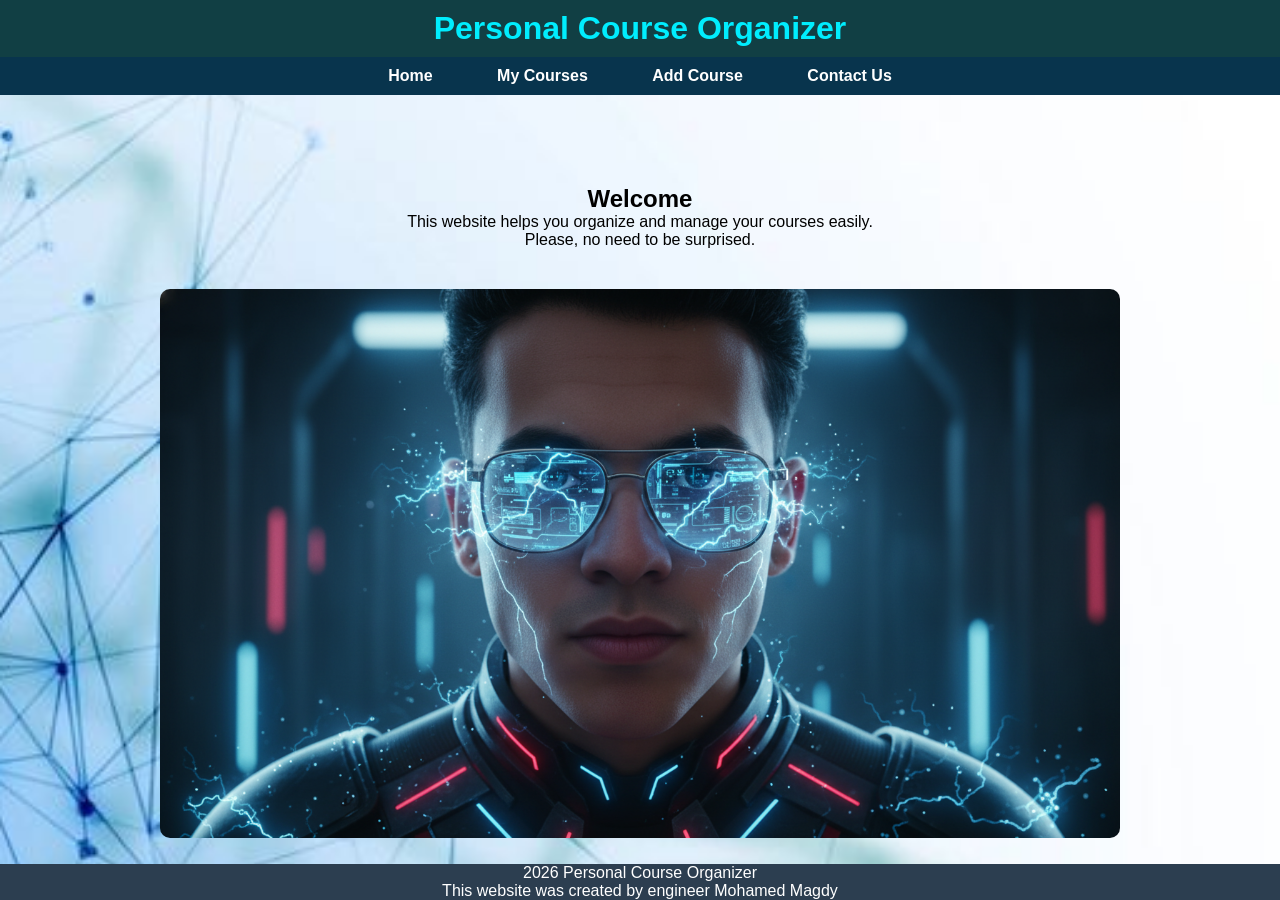
<file: index.html>
<!DOCTYPE html>
<html lang="en">
<head>
    <meta charset="UTF-8">
    <meta name="viewport" content="width=device-width, initial-scale=1.0">  <!--نا عشان تبقا المساحه العرض بتاعت الويب تكون قد الجهاز -->
    <title>Home - Personal Course Organizer</title>

  
    <link rel="stylesheet" href="style.css"><!-- هنا عشان اربط ملف css بكل الصفحات وياخد نفس الشكل -->
</head>

<body>

   
    <header>
        <h1>Personal Course Organizer</h1>
    </header>

   
    <nav>
        <a href="index.html">Home</a>
        <a href="courses.html">My Courses</a>
        <a href="add.html">Add Course</a>
        <a href="contact.html">Contact Us</a>
    </nav>

   
    <main>
        <section class="welcome">
            <h2>Welcome </h2>
            <p>This website helps you organize and manage your courses easily.</p>
            <p>Please, no need to be surprised.</p>
 
            <img src="course.jpg" class= "hero-img">





        </section>
    </main>

   
    <footer>
        <p>2026 Personal Course Organizer</p>
        <p>This website was created by engineer Mohamed Magdy</p>
    </footer>

</body>
</html>
</file>
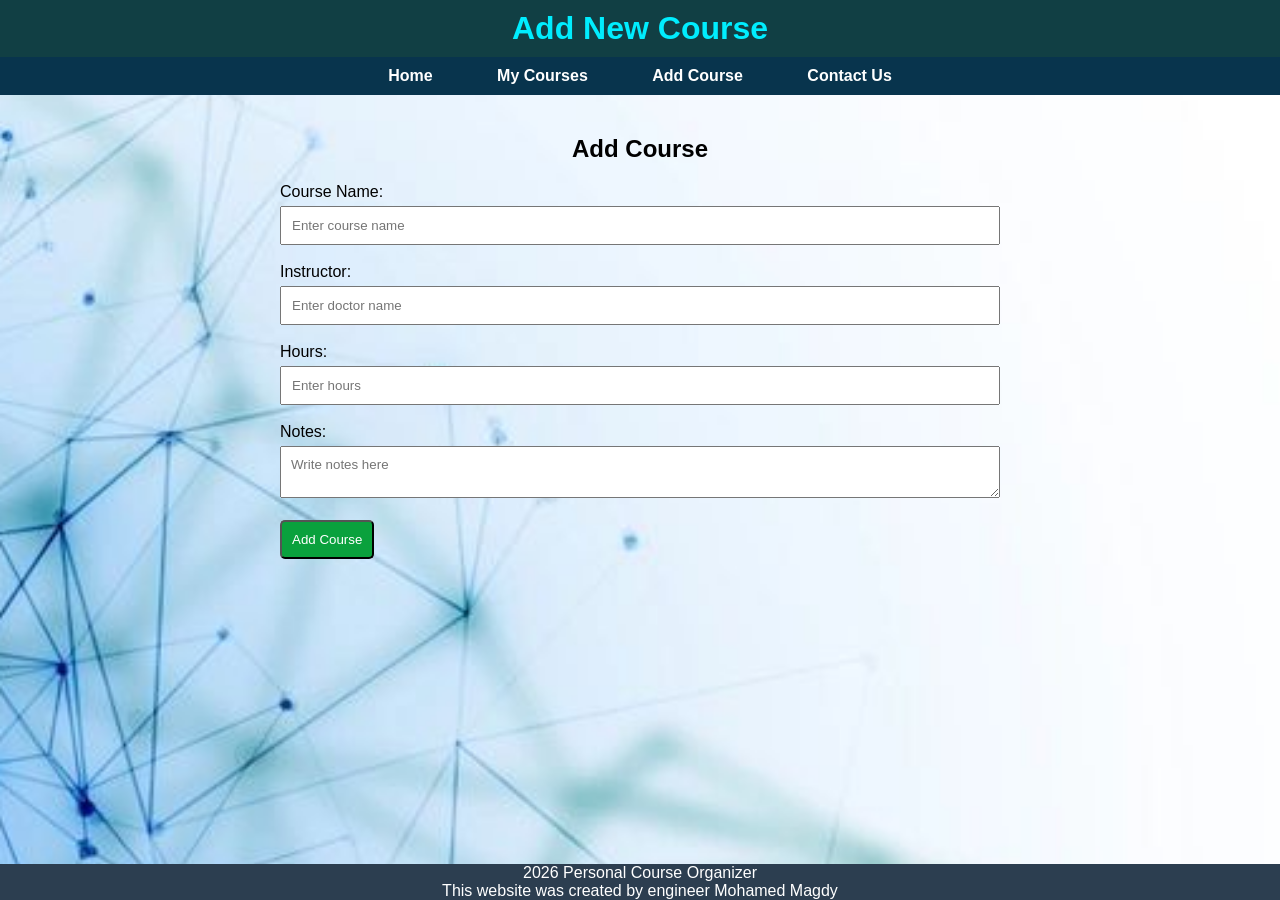
<file: add.html>
<!DOCTYPE html>
<html lang="en">
<head>
    <meta charset="UTF-8">
    <meta name="viewport" content="width=device-width, initial-scale=1.0">
    <title>Add Course</title>
    <link rel="stylesheet" href="style.css">
</head>

<body>

<header>
    <h1>Add New Course</h1>
</header>

<nav>
    <a href="index.html">Home</a>
    <a href="courses.html">My Courses</a>
    <a href="add.html">Add Course</a>
    <a href="contact.html">Contact Us</a>
</nav>

<main>
    <section>
        <h2>Add Course</h2>

        <form>
           
            <label>Course Name:</label><br>
            <input type="text" placeholder="Enter course name" class="slide"><br><br>

            
            <label>Instructor:</label><br>
            <input type="text" placeholder="Enter doctor name" class="slide" ><br><br>

        
            <label> Hours:</label><br>
            <input type="number" placeholder="Enter hours"class="slide"><br><br>

            
            <label>Notes:</label><br>
            <textarea placeholder="Write notes here"class="slide"></textarea><br><br>

          
            <button type="submit">Add Course</button>
        </form>
    </section>
</main>

<footer>
    <p> 2026 Personal Course Organizer</p>
    <p>This website was created by engineer Mohamed Magdy</p>
</footer>

</body>
</html>
</file>
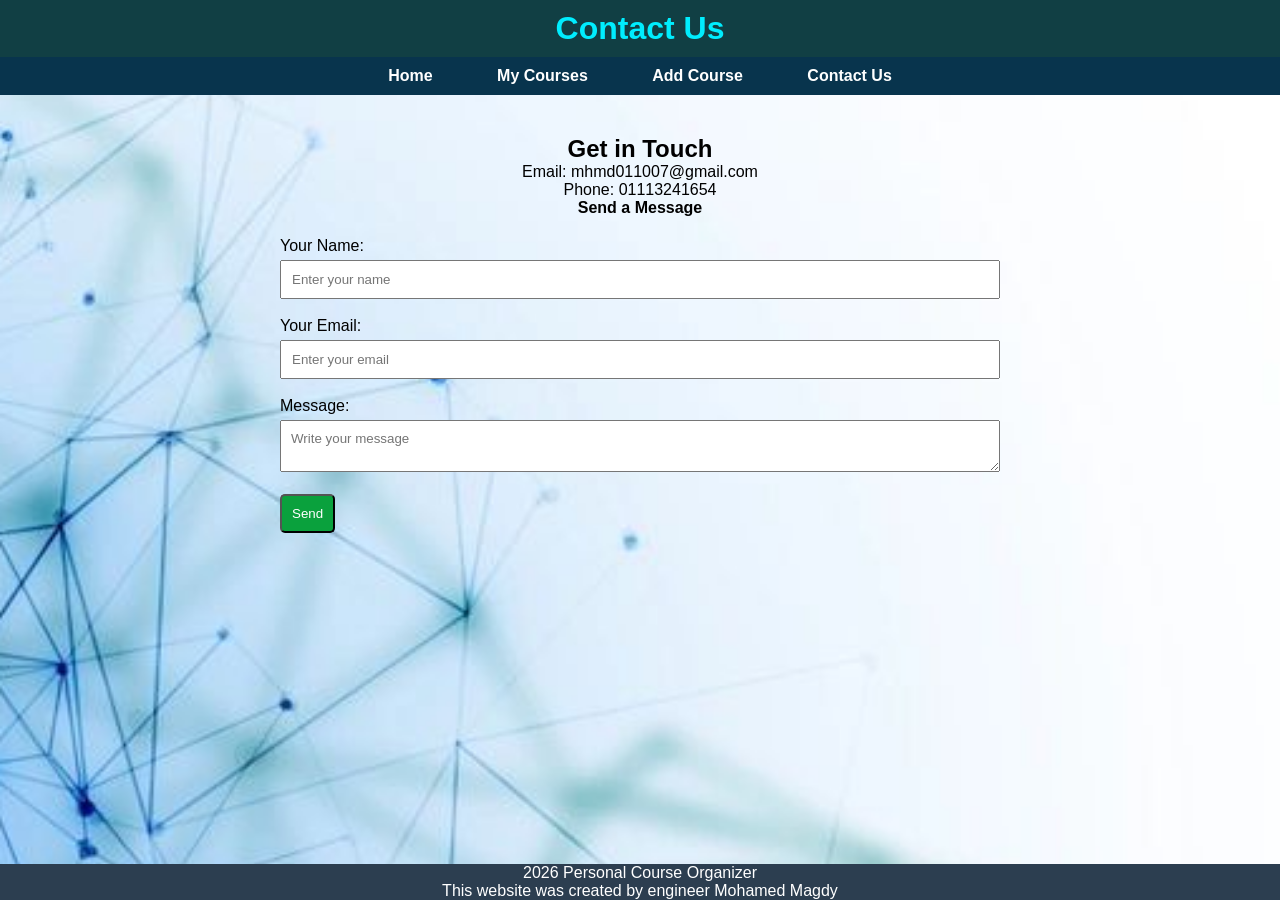
<file: contact.html>
<!DOCTYPE html>
<html lang="en">
<head>
    <meta charset="UTF-8">
    <meta name="viewport" content="width=device-width, initial-scale=1.0">
    <title>Contact Us</title>
    <link rel="stylesheet" href="style.css">
</head>

<body>

<header>
    <h1>Contact Us</h1>
</header>

<nav>
    <a href="index.html">Home</a>
    <a href="courses.html">My Courses</a>
    <a href="add.html">Add Course</a>
    <a href="contact.html">Contact Us</a>
</nav>

<main>
    <section>
        <h2>Get in Touch</h2>

        <p>Email: mhmd011007@gmail.com</p>
        <p>Phone: 01113241654</p>

        <h4>Send a Message</h4>

        <form>
            <label>Your Name:</label><br>
            <input type="text" placeholder="Enter your name"><br><br>

            <label>Your Email:</label><br>
            <input type="email" placeholder="Enter your email"><br><br>

            <label>Message:</label><br>
            <textarea placeholder="Write your message"></textarea><br><br>

            <button type="submit">Send</button>
        </form>

    </section>
</main>

<footer>
    <p>2026 Personal Course Organizer</p>
    <p>This website was created by engineer Mohamed Magdy</p>
</footer>

</body>
</html>
</file>
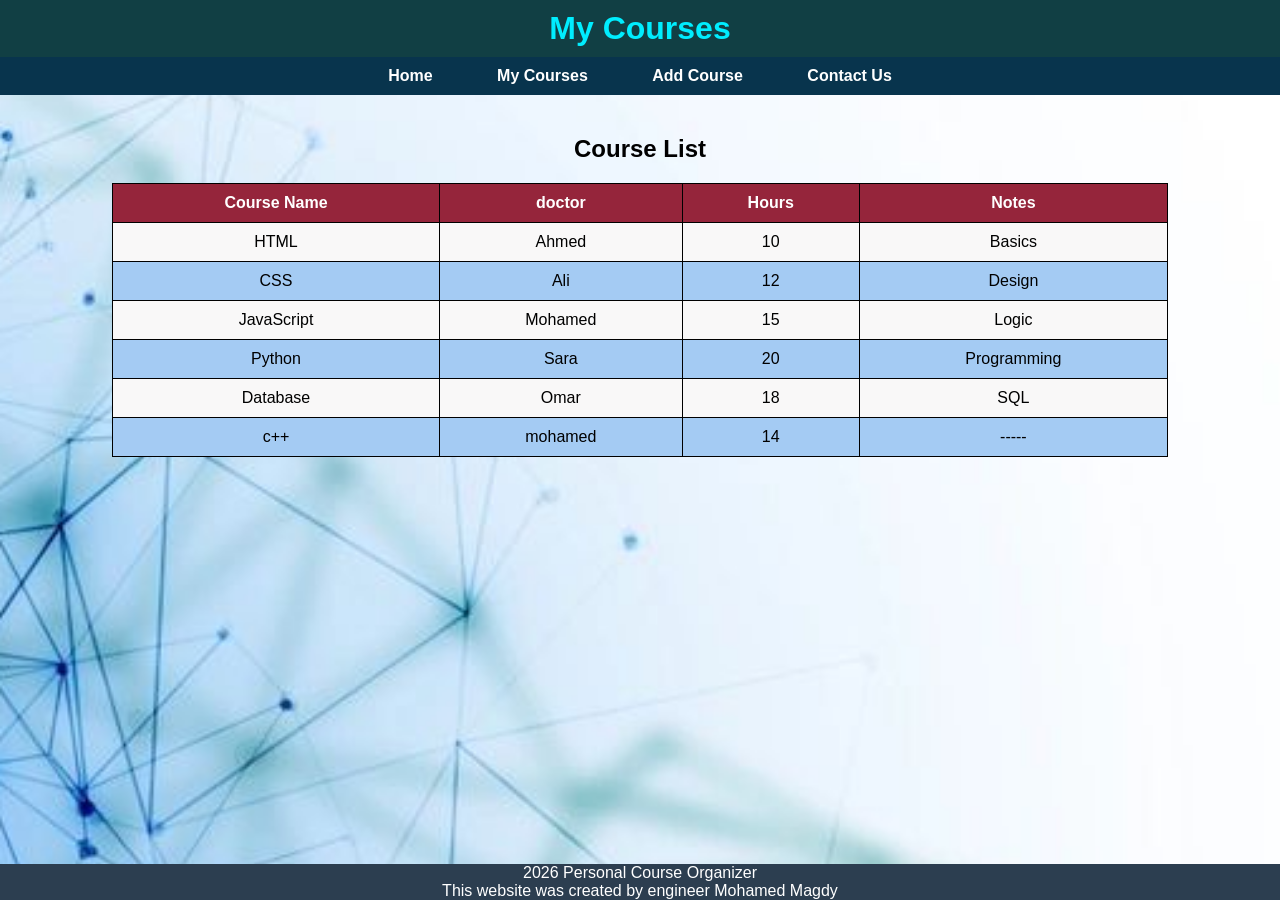
<file: courses.html>
<!DOCTYPE html>
<html lang="en">
<head>
    <meta charset="UTF-8">
    <meta name="viewport" content="width=device-width, initial-scale=1.0">
    <title>My Courses</title>
    <link rel="stylesheet" href="style.css">
</head>

<body>

<header>
    <h1>My Courses</h1>
</header>

<nav>
    <a href="index.html">Home</a>
    <a href="courses.html">My Courses</a>
    <a href="add.html">Add Course</a>
    <a href="contact.html">Contact Us</a>
</nav>

<main>
    <section>
        <h2>Course List</h2>

        <table>
            <tr>
                <th>Course Name</th>
                <th>doctor</th>
                <th>Hours</th>
                <th>Notes</th>
            </tr>

            <tr>
                <td>HTML</td>
                <td>Ahmed</td>
                <td>10</td>
                <td>Basics</td>
            </tr>

            <tr>
                <td>CSS</td>
                <td>Ali</td>
                <td>12</td>
                <td>Design</td>
            </tr>

            <tr>
                <td>JavaScript</td>
                <td>Mohamed</td>
                <td>15</td>
                <td>Logic</td>
            </tr>

            <tr>
                <td>Python</td>
                <td>Sara</td>
                <td>20</td>
                <td>Programming</td>
            </tr>

            <tr>
                <td>Database</td>
                <td>Omar</td>
                <td>18</td>
                <td>SQL</td>
            </tr>

            <tr>
                <td>c++</td>
                <td>mohamed</td>
                <td>14</td>
                <td>-----</td>
            </tr>

        </table>
    </section>
</main>

<footer>
    <p> 2026 Personal Course Organizer</p>
    <p>This website was created by engineer Mohamed Magdy</p>
</footer>

</body>
</html>
</file>
<file: style.css>
body{
background-image: 
url("background.jpg");
background-size: cover;
background-position: center;
background-repeat: no-repeat;
background-attachment: fixed;




}





* {                  /*العلامه دي عشان تطبق الكلام علي كل الصفحه*/
    margin: 0;
    padding: 0;
    box-sizing: border-box;
    font-family: Arial, sans-serif;
}


header {
    background-color: #113f44;
    color: rgb(0, 237, 254);
    text-align: center;
    padding: 10px;
}

nav {
    background-color: #08344d;
    text-align: center;
    padding: 10px;
}

nav a {
    color: white;
    text-decoration: none;/*يشيل الخطوط الي تحت الكلام  */
    margin:30px;/*المسافه بين كل كلمه */
    font-weight: bold ;
}


nav a:hover {                     /*لما الماوس يقف فوق الكلمه*/
    color: #f1870f;
}

/* Main */
main {
    padding: 40px;
    text-align: center;
}

/* Section */
.welcome {
    margin-top: 50px;
}

/* Footer */
footer {
    background-color: #2c3e50;
    color: white;
    text-align: center;
    padding: px;
    position: fixed;
    bottom: 0;
    width: 100%;
}




table {
    width: 88%;
    margin: 20px auto;
    border-collapse: collapse;
}

th, td {
    border: 1px solid #000000;
    padding: 10px;
    text-align: center;
}

th {
    background-color: #95253b;
    color: white;
}

tr:nth-child(even) {
    background-color: #f9f8f8;
}
tr:nth-child(odd){
    background-color: #a4cbf3;
}



form {
    width: 60%;
    margin: 20px auto;
    text-align: left ;
}

input, textarea {
    width: 100%;
    padding: 10px;
    margin-top: 5px;
}

button {
    background-color: #0aa13d;
    color: white;
    padding: 10px;
    border-radius:5px;
    cursor: pointer;
}

button:hover {
    background-color: #db990b;
    color: rgb(0, 0, 0);
}


@media (max-width: 768px) {/*عشان عرض الشاشه في الفون */
    nav a {
        display: block;
        margin: 10px 0;
    }

    form {
        width: 90%;
    }

    table {
        width: 100%;
    }
}



.hero-img {
    width:80%;
    height: auto;
    margin-top: 40px;
    border-radius: 10px;

}
</file>
